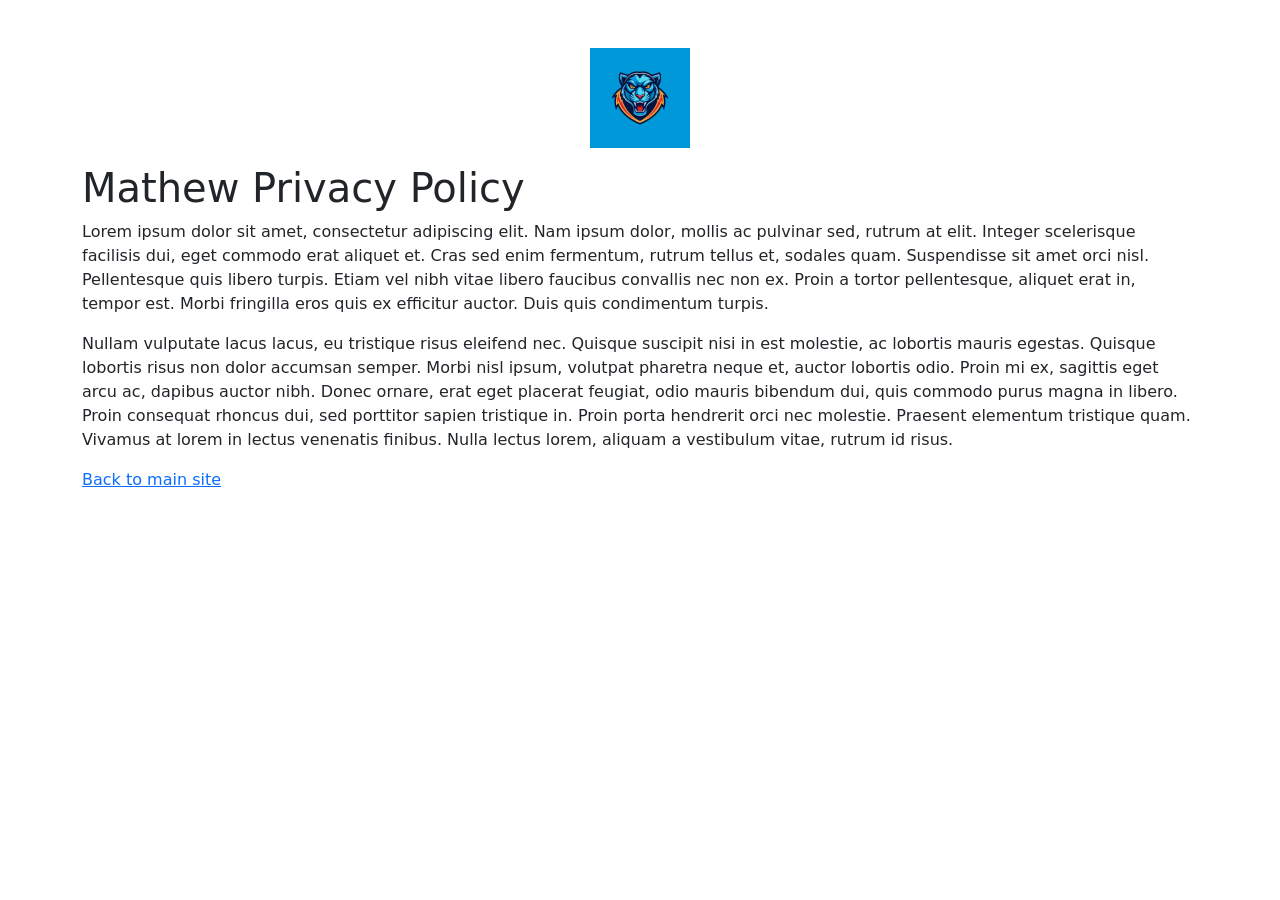
<file: privacy.html>
<!doctype html>
<html lang="en">
  <head>
    <meta charset="utf-8">
    <meta name="viewport" content="width=device-width, initial-scale=1">
    <title>Mathew Privacy Policy</title>
    <link href="https://cdn.jsdelivr.net/npm/bootstrap@5.3.8/dist/css/bootstrap.min.css" rel="stylesheet" integrity="sha384-sRIl4kxILFvY47J16cr9ZwB07vP4J8+LH7qKQnuqkuIAvNWLzeN8tE5YBujZqJLB" crossorigin="anonymous">
  </head>
  <body>
    
      <div class="container my-5"> 
        <div class="mb-3 text-center"> 
          <img  
            src="/images/logo2.png"  
            alt="Mathew Logo"  
            height="100" 
            class="" 
          > 
        </div> 
    
    
         <h1>Mathew Privacy Policy</h1> 
    
        <p>Lorem ipsum dolor sit amet, consectetur adipiscing elit. Nam ipsum dolor, mollis ac pulvinar sed, rutrum at elit. Integer scelerisque facilisis dui, eget commodo erat aliquet et. Cras sed enim fermentum, rutrum tellus et, sodales quam. Suspendisse sit amet orci nisl. Pellentesque quis libero turpis. Etiam vel nibh vitae libero faucibus convallis nec non ex. Proin a tortor pellentesque, aliquet erat in, tempor est. Morbi fringilla eros quis ex efficitur auctor. Duis quis condimentum turpis.</p> 
    
        <p>Nullam vulputate lacus lacus, eu tristique risus eleifend nec. Quisque suscipit nisi in est molestie, ac lobortis mauris egestas. Quisque lobortis risus non dolor accumsan semper. Morbi nisl ipsum, volutpat pharetra neque et, auctor lobortis odio. Proin mi ex, sagittis eget arcu ac, dapibus auctor nibh. Donec ornare, erat eget placerat feugiat, odio mauris bibendum dui, quis commodo purus magna in libero. Proin consequat rhoncus dui, sed porttitor sapien tristique in. Proin porta hendrerit orci nec molestie. Praesent elementum tristique quam. Vivamus at lorem in lectus venenatis finibus. Nulla lectus lorem, aliquam a vestibulum vitae, rutrum id risus.</p> 
    
        <p><a href="index.html">Back to main site</a></p> 
    
      </div>  
    
      </div> 
    
    
    
    
    <script src="https://cdn.jsdelivr.net/npm/bootstrap@5.3.8/dist/js/bootstrap.bundle.min.js" integrity="sha384-FKyoEForCGlyvwx9Hj09JcYn3nv7wiPVlz7YYwJrWVcXK/BmnVDxM+D2scQbITxI" crossorigin="anonymous"></script>
  </body>

</html>
</file>
